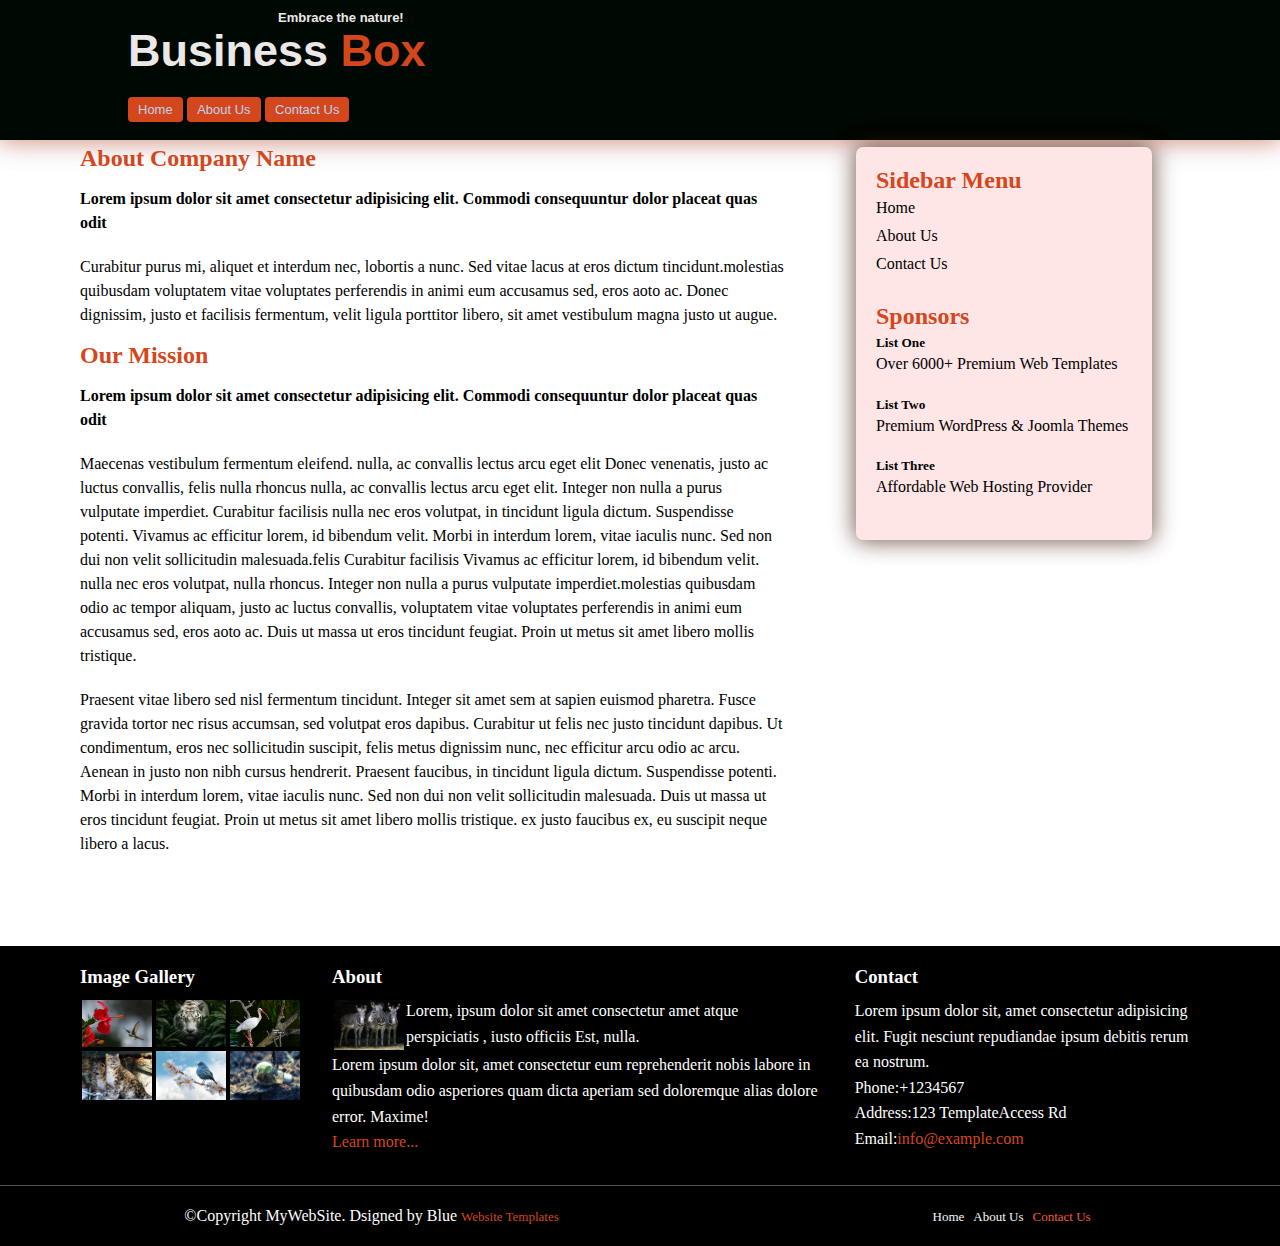
<file: src/html/about.html>
<!DOCTYPE html>
<html lang="en">
<head>
    <meta charset="UTF-8">
    <meta name="viewport" content="width=device-width, initial-scale=1.0">
    <title>Business</title>
    <link rel="stylesheet" href="../css/style.css">
    <link rel="stylesheet" href="../css/layout.css">
</head>
<body>
    <header>
        <div class="header">
            <h3>Embrace the nature!</h3>
            <h1>Business <span class="box">Box </span></h1>
            <nav class="navbar">
                <ul>
                    <li><a href="../../index.html">Home</a></li>
                    <li><a href="./about.html">About Us</a></li>
                    <li><a href="./contact.html">Contact Us</a></li>
                </ul>
            </nav>
        </div>
    </header>
    
    <aside class="aside">
        <h2>Sidebar Menu</h2>
        <div class="sidebar">
            <ul>
                <li><a href="../../index.html">Home</a></li>
                <li><a href="./About.html">About Us</a></li>
                <li><a href="./contact.html">Contact Us</a></li>
            </ul>
        </div>
        <div class="sponsors">
            <h2>Sponsors</h2> 
            <div>
                <h5>List One</h5>
                <p>Over 6000+ Premium Web Templates</p>
            </div>
            <div>
                <h5>List Two</h5> 
                <p>Premium WordPress & Joomla Themes</p> 
            </div>
            <div> 
                <h5>List Three</h5> 
                <p>Affordable Web Hosting Provider</p>
            </div>
        </div>
    </aside>
    
    <main class="about-main">
        <section>
           <h2>About Company Name</h2>
           <p class="about-lorem">Lorem ipsum dolor sit amet consectetur adipisicing elit. Commodi consequuntur dolor placeat quas odit
             </p>
            <p>Curabitur purus mi, aliquet et interdum nec, lobortis a nunc. Sed vitae lacus at eros
                 dictum tincidunt.molestias quibusdam voluptatem vitae voluptates perferendis in animi eum accusamus sed, eros aoto ac. Donec dignissim, justo et facilisis fermentum, velit ligula porttitor libero,
                  sit amet vestibulum magna justo ut augue.</p>
           <h2>Our Mission</h2>
           <p class="about-lorem">Lorem ipsum dolor sit amet consectetur adipisicing elit. Commodi consequuntur dolor placeat quas odit
            </p>
           <p>Maecenas vestibulum fermentum eleifend. nulla, ac convallis lectus arcu eget elit Donec venenatis, justo ac luctus convallis, felis nulla rhoncus nulla, ac convallis lectus arcu eget elit. Integer non nulla a purus vulputate imperdiet. Curabitur facilisis nulla nec eros volutpat, in tincidunt ligula dictum. Suspendisse potenti. Vivamus ac efficitur lorem, id bibendum velit. Morbi in interdum lorem, vitae iaculis nunc. Sed non dui non 
            velit sollicitudin malesuada.felis Curabitur facilisis Vivamus ac efficitur lorem, id bibendum velit. nulla nec eros volutpat, nulla rhoncus. Integer non nulla a purus vulputate imperdiet.molestias quibusdam odio ac tempor aliquam, justo ac luctus convallis, voluptatem vitae voluptates perferendis in animi eum accusamus sed, eros aoto ac. Duis ut massa ut eros tincidunt feugiat. Proin ut metus sit amet libero mollis tristique.</p>

           <p>Praesent vitae libero sed nisl fermentum tincidunt. Integer sit amet sem at sapien euismod pharetra. Fusce gravida tortor nec risus accumsan, sed volutpat eros dapibus. Curabitur ut felis nec justo tincidunt dapibus. Ut condimentum, eros nec sollicitudin suscipit, felis metus dignissim nunc, nec efficitur arcu odio ac arcu. Aenean in justo non nibh cursus hendrerit. Praesent faucibus, 
                in tincidunt ligula dictum. Suspendisse potenti. Morbi in interdum lorem, vitae iaculis nunc. Sed non dui non velit sollicitudin malesuada. Duis ut massa ut eros tincidunt feugiat. Proin ut metus sit amet libero mollis tristique.
             ex justo faucibus ex, eu suscipit neque libero a lacus.</p>
        </section>
        
    </main>
    
    <footer>
        <div class="footer-flex1">
            <div class="gallery">
                <h3>Image Gallery</h3>
                <div class="gallery1">
                    <img src="../images/image3.webp" alt="Image 3">
                    <img src="../images/image9.jpeg" alt="Bird">
                    <img src="../images/image8.jpg" alt="Image 8">
                </div>
              
                <div class="gallery2">
                    <img src="../images/image7.jpg" alt="Image 7">
                    <img src="../images/image6.webp" alt="Image 6">
                    <img src="../images/image4.jpeg" alt="Image 4">
                </div>
            </div>
            <div class="about">
                <h3>About</h3>
                <div class="footer-about">
                    <img src="../images/image5.jpg" alt="About Image"> 
                    <p>Lorem, ipsum dolor sit amet consectetur 
                        amet atque perspiciatis ,
                        iusto officiis Est, nulla.
                     </p>
                </div>
                <p> Lorem ipsum dolor sit, amet consectetur eum reprehenderit nobis labore in quibusdam odio asperiores quam dicta aperiam sed doloremque alias dolore error. Maxime!<br>
                    <a href="" class="link">Learn more...</a>
                </p>
            </div>
            <div class="contact">
                <h3>Contact</h3>
                <p>Lorem ipsum dolor sit, amet consectetur adipisicing elit. Fugit nesciunt
                  repudiandae ipsum debitis rerum ea nostrum.<br>
                  Phone:+1234567<br>
                  Address:123 TemplateAccess Rd<br>
                  Email:<a href="" class="link">info@example.com</a>
               </p>
             </div>
         </div>
         
         <div class="footer-flex2">
             <p> &copy;Copyright MyWebSite. Dsigned by Blue <a href="" class="link">Website Templates</a></p>
            <div class="footer-nav">
                <a href="../../index.html">Home</a>
                <a href="./about.html">About Us</a>
                <a href="./contact.html" style="color:rgb(244, 90, 56)">Contact Us</a>
            </div>
        </div>
    </footer>
    
</body>
</html>
</file>
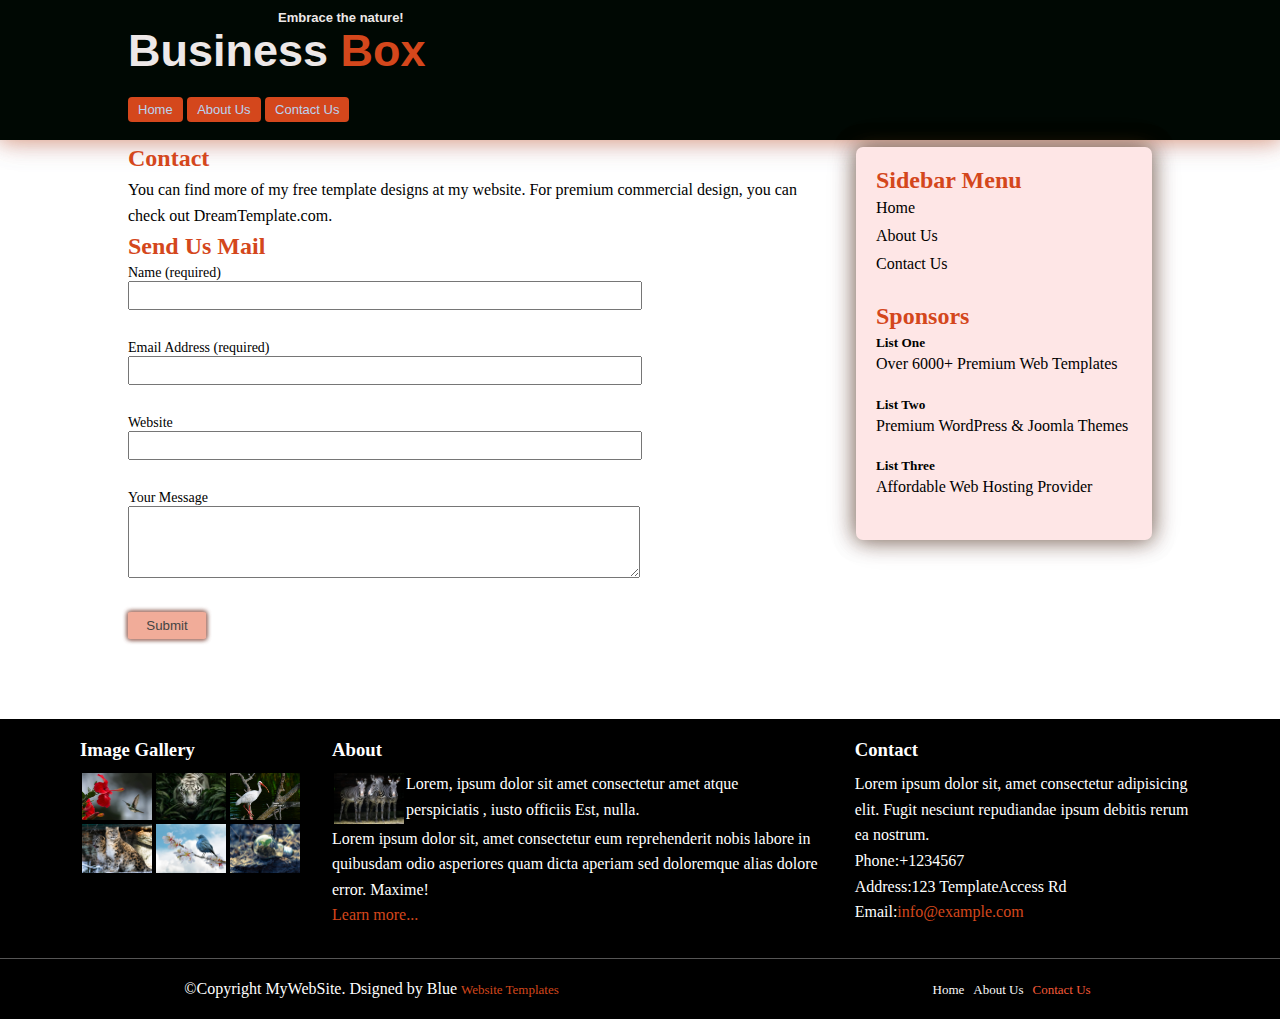
<file: src/html/contact.html>
<!DOCTYPE html>
<html lang="en">

<head>
    <meta charset="UTF-8">
    <meta name="viewport" content="width=device-width, initial-scale=1.0">
    <title>Business</title>
    <link rel="stylesheet" href="../css/style.css">
    <link rel="stylesheet" href="../css/layout.css">
</head>

<body>
    <header>
        <div class="header">
            <h3>Embrace the nature!</h3>
            <h1>Business <span class="box">Box </span></h1>
            <nav class="navbar">
                <ul>
                    <li><a href="../../index.html">Home</a></li>
                    <li><a href="./about.html">About Us</a></li>
                    <li><a href="./contact.html">Contact Us</a></li>
                </ul>
            </nav>
        </div>
    </header>

    <aside class="aside">
        <h2>Sidebar Menu</h2>
        <div class="sidebar">
            <ul>
                <li><a href="../../index.html">Home</a></li>
                <li><a href="./About.html">About Us</a></li>
                <li><a href="./contact.html">Contact Us</a></li>
            </ul>
        </div>
        <div class="sponsors">
            <h2>Sponsors</h2> 
            <div>
                <h5>List One</h5>
                <p>Over 6000+ Premium Web Templates</p>
            </div>
            <div>
                <h5>List Two</h5> 
                <p>Premium WordPress & Joomla Themes</p> 
            </div>
            <div> 
                <h5>List Three</h5> 
                <p>Affordable Web Hosting Provider</p>
            </div>
        </div>
    </aside>

    <main class="contact-main">
        <section>
            <h2>Contact</h2>
            <p>You can find more of my free template designs at my website. For premium commercial design, you can check
                out DreamTemplate.com.</p>

            <h2>Send Us Mail</h2>
            <form action="https://formspree.io/f/" method="post">
                <div class="form">
                    <label for="name">Name (required)</label><br>
                    <input type="text" id="name" name="name" required><br>
                </div>

                <div class="form">
                    <label for="email">Email Address (required)</label><br>
                    <input type="email" id="email" name="email" required><br>
                </div>
                <div class="form">
                    <label for="website">Website</label><br>
                    <input type="text" id="website" name="website"><br>
                </div>
                <div class="form">
                    <label for="comment">Your Message</label><br>
                    <textarea id="comment" name="comment" rows="4" cols="50" required></textarea><br>
                </div>
                <input type="submit" value="Submit"><br>
            </form>
        </section>
    </main>

    <footer>
        <div class="footer-flex1">
            <div class="gallery">
                <h3>Image Gallery</h3>
                <div class="gallery1">
                    <img src="../images/image3.webp" alt="Image 3">
                    <img src="../images/image9.jpeg" alt="Bird">
                    <img src="../images/image8.jpg" alt="Image 8">
                </div>
              
                <div class="gallery2">
                    <img src="../images/image7.jpg" alt="Image 7">
                    <img src="../images/image6.webp" alt="Image 6">
                    <img src="../images/image4.jpeg" alt="Image 4">
                </div>
            </div>
            <div class="about">
                <h3>About</h3>
                <div class="footer-about">
                    <img src="../images/image5.jpg" alt="About Image"> 
                    <p>Lorem, ipsum dolor sit amet consectetur 
                        amet atque perspiciatis ,
                        iusto officiis Est, nulla.
                     </p>
                </div>
                <p> Lorem ipsum dolor sit, amet consectetur eum reprehenderit nobis labore in quibusdam odio asperiores quam dicta aperiam sed doloremque alias dolore error. Maxime!<br>
                    <a href="" class="link">Learn more...</a>
                </p>
            </div>
            <div class="contact">
                <h3>Contact</h3>
                <p>Lorem ipsum dolor sit, amet consectetur adipisicing elit. Fugit nesciunt
                  repudiandae ipsum debitis rerum ea nostrum.<br>
                  Phone:+1234567<br>
                  Address:123 TemplateAccess Rd<br>
                  Email:<a href="" class="link">info@example.com</a>
               </p>
             </div>
         </div>
         
         <div class="footer-flex2">
             <p> &copy;Copyright MyWebSite. Dsigned by Blue <a href="" class="link">Website Templates</a></p>
            <div class="footer-nav">
                <a href="../../index.html">Home</a>
                <a href="./about.html">About Us</a>
                <a href="./contact.html" style="color:rgb(244, 90, 56)">Contact Us</a>
            </div>
        </div>
    </footer>


</body>

</html>
</file>
<file: src/css/style.css>
body p{
   
    line-height: 1.6;
}
body p a{
    color: rgb(212, 71, 28);
}
body .readmore{
    color: #058f13;
}
header{
    font-family: sans-serif;
    background-color: rgb(0, 8, 3);
    color: rgb(237, 232, 232);
    box-shadow: 0 0 20px rgba(244, 133, 77, 0.5), 
    0 0 25px rgba(104, 11, 1, 0.3), 
    0 0 35px rgba(143, 164, 235, 0.1);
  
    }
.header h1{
   font-size: 45px;
    }
header h3{
  font-size:13px ;
}   
.navbar li{
    list-style: none;
    text-decoration: none;
    border-width: 1px 3px 1px 2px;
    font-size: 13px;
   }
 
.navbar a{
        background-color: rgb(212, 71, 28);
        padding: 5px 10px; 
        text-decoration: none; 
        color: #b9d3f0; 
        border-radius: 4px; 
        
}
.navbar a:hover{
    background-color: rgb(135, 39, 4);
    text-decoration: none;
    list-style: none;
    transform: scale(1.07);
    color:rgb(255, 255, 255);
    box-shadow: 0 4px 10px rgba(0, 0, 0, 0.5), 0 0 5px rgba(255, 0, 0, 0.5);
   }

.navbar a.active {
    box-shadow: 0 4px 8px rgba(77, 1, 1, 0.5);
    color: #cddff3; 
    background-color: #6e1602;
    border: 1px solid #6e1602;
}
span{
    color: rgb(212, 71, 28);
}
aside{
    background-color:rgb(254, 230, 230);
    box-shadow: 0 0 20px rgba(65, 33, 18, 0.5), 
    0 0 25px rgba(39, 18, 1, 0.3), 
    0 0 35px rgba(145, 52, 2, 0.1);
    border-radius: 7px;
}
aside li {
  text-decoration: none;
  list-style-type:none;
}
aside li a {
    text-decoration: none;
    list-style-type:none;
    color: black;
   
  }
.lorem{
    font-weight: 600;
}
footer{
    background-color: black;
    color:white;
} 

h2{
    color:rgb(212, 71, 28);
    
}
 
.footer-flex2{
   
        border-top: 1px solid rgb(86, 85, 85); 
        align-items: center;
 }
  
.footer-flex2 a{
   color: rgb(250, 250, 249);
   font-size: 13px;
   text-decoration: none;
   padding-right: 5px;
   
}
footer .link{
    color: rgb(212, 71, 28);
    text-decoration: none;
}

       /*Home Page*/
.home-main img{
    box-shadow: 0 0 20px rgba(98, 95, 93, 0.5), 
    0 0 25px rgba(154, 156, 158, 0.3), 
    0 0 35px rgba(169, 171, 173, 0.1);
    align-items: center;
}
       /*About Page*/
 .about-lorem{
    font-weight: 600;
 }
 /*Contact Page*/
 form input[type="submit"]{
    box-shadow: 
    0 0 5px  rgb(231, 159, 139), 
    0 0  5px  rgb(65, 47, 47),    
    0 0   5px  rgb(141, 110, 103);  
    color:rgb(69, 68, 68);
    background-color: #f1ac99;
    border-radius: 5%;
    border: transparent;

}
 form input[type="submit"]:hover {
    box-shadow: 
    0 0 20px  rgb(231, 159, 139), 
    0 0  15px  rgb(84, 50, 50),    
    0 0   10px  rgb(243, 120, 86);  
    color:rgb(92, 90, 90);
    background-color: #3e8f46;
    border-radius: 5%;
    border: transparent;
}
</file>
<file: src/css/layout.css>
*{
    padding: 0;
    margin: 0;
} 

header{
    width: 100%;
    right: 0;
    top: 0;
    height: 120px;
    padding: 10px 0px;
}
.header{
    margin-left: 10%;
    padding-bottom: 20px;
}
header h3{
   margin-left: 150px;
   
}
.header h1{

    padding-bottom: 23px;
}

.navbar  li{
   display: inline;
}
.aside{
    padding: 20px; 
    margin-right: 10%; 
    width: 20%;
    float:right;
    flex-wrap: wrap;
    margin-top: 7px;
}
aside h2{
    padding-bottom: 5px;
}
aside li{
    padding-bottom: 10px;
}
aside ul{
   padding-bottom: 20px;
}
aside p{
    padding-bottom: 20px;
}
main{
   margin-left: 10%;
   width: 55%;
}
main h2{
   padding-top: 5px;
   padding-bottom: 5px;
   
}
footer img{
    
    width: 70px;
    padding:2px 2px ;
}
.footer-flex1{
    display: flex;
    justify-content: center;
    align-items: flex-start; 
    gap: 30px; 
    padding-top: 20px ;
    padding-bottom: 30px ;
    margin:80px 80px 0 80px;  
 }
 .footer-about {
   display: flex;
   justify-content: space-between;
   padding-right: 20px;
}
footer h3{
    padding-bottom: 10px;
 }
.footer-flex2{
    display: flex;
    justify-content: space-around;
    height: 60px;
  
 }
 .gallery1{
    display: flex;
    justify-content: space-between;
 }
 .gallery2{
    display: flex;
    justify-content: space-between;
 }


/* Home page*/
.home-main{
    display: flex;
    justify-content: space-between;
    margin-right: 350px;
   
 }
 .home-main img{
   padding: 2.5px 2.5px;
    width: 95%;
    height: 175px;
 }
 .home-main section{
    
    width: 300px;
    flex-wrap: wrap;
    padding-right: 7px;
 }
 .home-main p{
    padding-top: 10px;
    padding-bottom: 10px;
 }
 /* About Us Page*/
 .about-main{
    display: flex;
    justify-content: space-evenly;
    margin-right: 350px;
    margin-left: 80px;
    flex-wrap: wrap;
 }
 
 
 .about-main p{
    line-height: 1.5; 
    padding-top: 10px;
    padding-bottom: 10px;
 }
 /* Contact Us Page*/
 .contact-main{
    margin-right: 350px;
 }
 
.form input[type="text"],
.form input[type="email"],
.form textarea {
    width: 80%; 
    max-width: 500px;
    padding: 5px; 
    margin-bottom: 10px; 
 }
form input[type="submit"]{
 width: 78px;
 height: 27px;
}
 .form{
    padding-bottom: 20px;
    font-size: 14px;
 }
 .home-main p{
    padding-top: 10px;
    padding-bottom: 10px;
 }

      /*@media*/

 @media (max-width: 750px) { 
   .aside {
       display: block; 
       margin-left:10% ;
       margin-right:10% ;
       flex-wrap: wrap;
       width: 70%;
       align-items: center; 
       padding-bottom: 10px;
   }
   .footer-flex1{
      display: flex;
      flex-direction: column;
   }
   .footer-flex2{
      display: flex;
      flex-direction: column;
   }

   /*for Home Page*/
   .home-main {
       display: block; 
       width: 80%; 
       margin-right: 0; 
       align-items: center;
       margin-right: 10%;
       margin-left: 10%;
   }

   /*Contact Us Page*/
   .contact-main{
      width: 80%;
      margin-right: 10%;
       margin-left: 10%;
   }

    /*About Us Page*/
  .about-main{
     width: 80%;
     margin-right: 10%;
     margin-left: 10%;
}}
</file>
